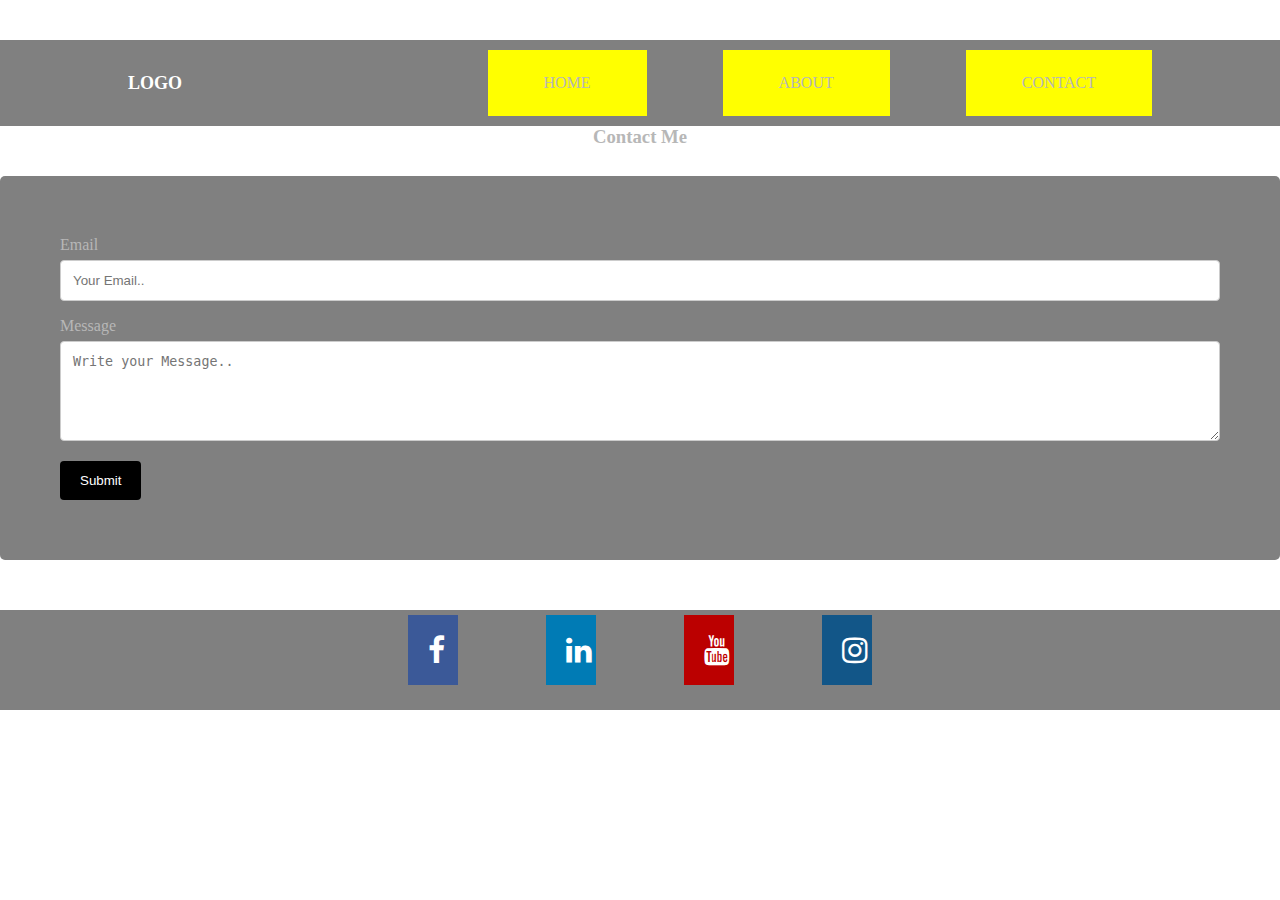
<file: contact.html>
<!DOCTYPE html>
<html lang="en">

<head>
    <meta charset="UTF-8">
    <meta http-equiv="X-UA-Compatible" content="IE=edge">
    <meta name="viewport" content="width=device-width, initial-scale=1.0">
    <link rel="stylesheet" href="https://cdnjs.cloudflare.com/ajax/libs/font-awesome/4.7.0/css/font-awesome.min.css">

    <title>Contact</title>
    <link rel="stylesheet" href="contact.css">
    <style>
        .fa {
            padding: 20px;
            font-size: 30px;
            width: 50px;
            text-align: center;
            text-decoration: none;
            margin: 5px 2px;
        }

        .fa:hover {
            opacity: 0.7;
        }

        .fa-facebook {
            background: #3B5998;
            color: white;
        }

        .fa-linkedin {
            background: #007bb5;
            color: white;
        }

        .fa-youtube {
            background: #bb0000;
            color: white;
        }

        .fa-instagram {
            background: #125688;
            color: white;
        }
    </style>
</head>

<body>

    <header style="margin-top: 40px;">
        <h4 class="logo">LOGO</h4>
        <nav class='nav1'>
			<a href="home.html" style="background-color: yellow;">Home</a>
			&nbsp;&nbsp;&nbsp;&nbsp;&nbsp;&nbsp;&nbsp;&nbsp;&nbsp;
			&nbsp;&nbsp;&nbsp;&nbsp;&nbsp;&nbsp;&nbsp;&nbsp;&nbsp;
			<a href="about.html" style="background-color: yellow;">About</a>
			&nbsp;&nbsp;&nbsp;&nbsp;&nbsp;&nbsp;&nbsp;&nbsp;&nbsp;
			&nbsp;&nbsp;&nbsp;&nbsp;&nbsp;&nbsp;&nbsp;&nbsp;&nbsp;
			<a href="contact.html" style="background-color: yellow;">Contact</a>
		</nav>
    </header>
    <div style="background-color: white; height: 50px;">
        <center>
            <h3>Contact Me</h3>
        </center>
    </div>


    <div class="container">
        <form">

            <label for="lname">Email</label>
            <input type="text" placeholder="Your Email..">


            <label for="subject">Message</label>
            <textarea placeholder="Write your Message.." style="height:100px;"></textarea>

            <input type="submit" value="Submit">
            </form>
    </div>
    <div style="background-color: white; height: 50px;">
        <center>
            <h3></h3>
        </center>
    </div>

    <div style="background-color: gray; height: 100px;">
        <center>
            <div></div>
            <a href="#" class="fa fa-facebook"></a>
            &nbsp;&nbsp;&nbsp;&nbsp;&nbsp;&nbsp;&nbsp;&nbsp;&nbsp;
            &nbsp;&nbsp;&nbsp;&nbsp;&nbsp;&nbsp;&nbsp;&nbsp;&nbsp;
            <a href="#" class="fa fa-linkedin"></a>
            &nbsp;&nbsp;&nbsp;&nbsp;&nbsp;&nbsp;&nbsp;&nbsp;&nbsp;
            &nbsp;&nbsp;&nbsp;&nbsp;&nbsp;&nbsp;&nbsp;&nbsp;&nbsp;
            <a href="#" class="fa fa-youtube"></a>
            &nbsp;&nbsp;&nbsp;&nbsp;&nbsp;&nbsp;&nbsp;&nbsp;&nbsp;
            &nbsp;&nbsp;&nbsp;&nbsp;&nbsp;&nbsp;&nbsp;&nbsp;&nbsp;
            <a href="#" class="fa fa-instagram"></a>
        </center>
    </div>
</body>

</html>
</file>
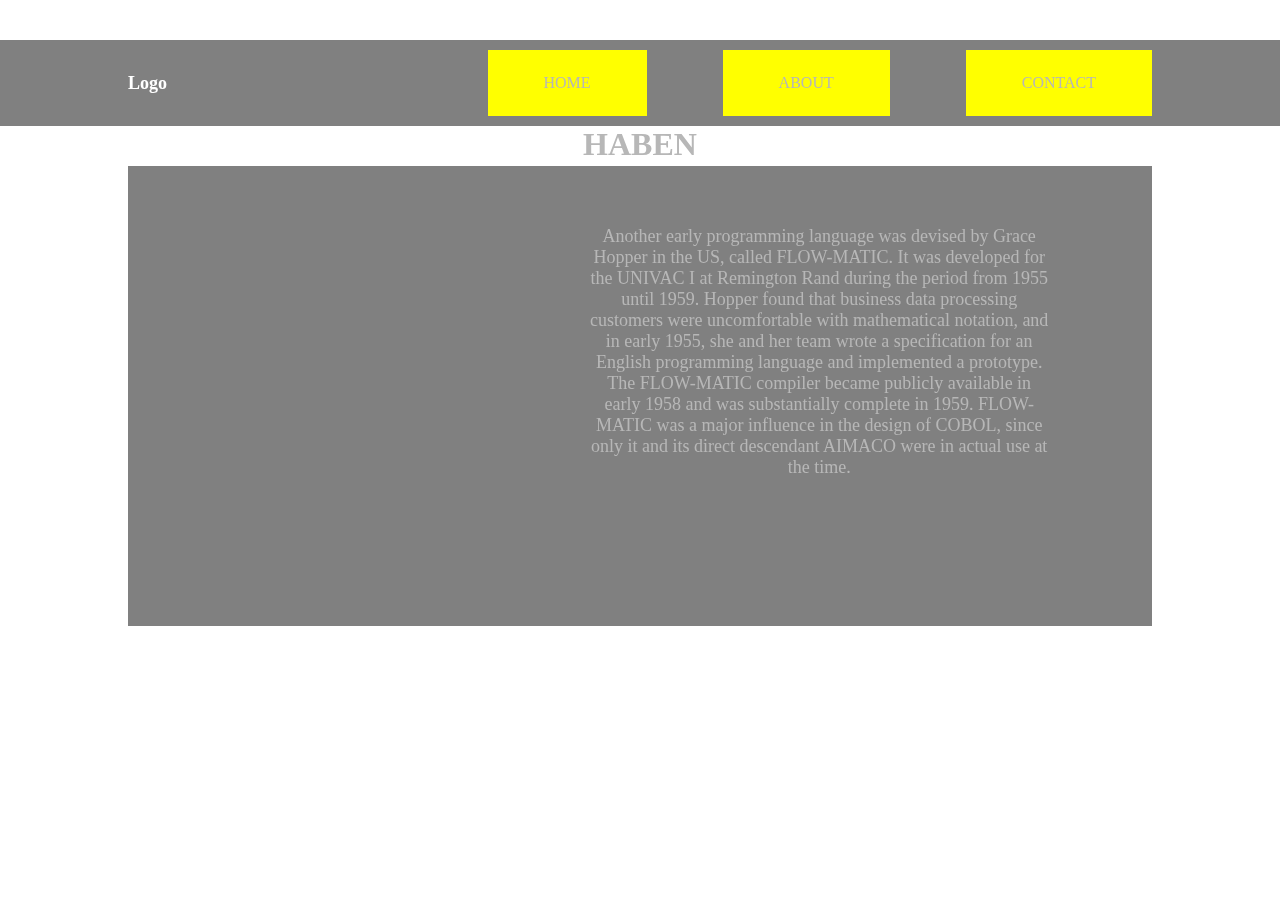
<file: home.html>
<!DOCTYPE html>
<html>

<head>
	<meta name="viewport" content="width=device-width, initial-scale=1">
	<link rel="stylesheet" href="home.css">
	<title>Home</title>
</head>

<body>

	<header style="margin-top: 40px;">
		<h4 class="logo">Logo</h4>
		<nav class='nav1'>
			<a href="home.html" style="background-color: yellow;">Home</a>
			&nbsp;&nbsp;&nbsp;&nbsp;&nbsp;&nbsp;&nbsp;&nbsp;&nbsp;
			&nbsp;&nbsp;&nbsp;&nbsp;&nbsp;&nbsp;&nbsp;&nbsp;&nbsp;
			<a href="about.html" style="background-color: yellow;">About</a>
			&nbsp;&nbsp;&nbsp;&nbsp;&nbsp;&nbsp;&nbsp;&nbsp;&nbsp;
			&nbsp;&nbsp;&nbsp;&nbsp;&nbsp;&nbsp;&nbsp;&nbsp;&nbsp;
			<a href="contact.html" style="background-color: yellow;">Contact</a>
		</nav>
	</header>
	<center>
<div style="width: 80%; height: 500px; background-color: gray;">
	<div style="width:100%; height: 40px;background-color:white" class="bg-faded">
		<center><h1>HABEN</h1></center>
	</div>
	<div style="float:left;width:45%; padding-top: 60px;" class="container">
		<center>
		<iframe width="80%" height="400px" src="https://www.youtube.com/embed/y881t8ilMyc" frameborder="0"
			allowfullscreen></iframe>
		</iframe>
	</center>
	</div>
	<div style="float:left; width:45%; padding-top: 60px; ">
		<p style="font-size: large;">Another early programming language was devised by Grace Hopper in the US, called FLOW-MATIC. It was developed for the UNIVAC I at Remington Rand during the period from 1955 until 1959. Hopper found that business data processing customers were uncomfortable with mathematical notation, and in early 1955, she and her team wrote a specification for an English programming language and implemented a prototype. The FLOW-MATIC compiler became publicly available in early 1958 and was substantially complete in 1959. FLOW-MATIC was a major influence in the design of COBOL, since only it and its direct descendant AIMACO were in actual use at the time.</p>
	</div>
</div>
</center>
</body>

</html>
</file>
<file: contact.css>
* {
    margin: 0;
    padding: 0;
    box-sizing: border-box;
    color: #b7b7b7;
}

header {
    display: flex;
    justify-content: space-between;
    align-items: center;
    padding: 10px 10%;
    background-color: gray;
}

.logo {
    cursor: pointer;
    color: white;
    font-size: large;
}

nav {
    display: flex;
    flex-flow: row nowrap;
    justify-content: space-evenly;
}

nav a {
    text-align: center;
    cursor: pointer;
    border-left: 10px;
    text-transform: uppercase;
    text-decoration: none;
    padding: 1.5rem 3.5rem;

}

.button {
    background-color: #302b2b;
    padding: 5px 10%;
    color: white;
}

input[type=text],
select,
textarea {
    width: 100%;
    padding: 12px;
    border: 1px solid #ccc;
    border-radius: 4px;
    box-sizing: border-box;
    margin-top: 6px;
    margin-bottom: 16px;
    resize: vertical;
}

input[type=submit] {
    background-color: black;
    color: white;
    padding: 12px 20px;
    border: none;
    border-radius: 4px;
    cursor: pointer;
}

.container {
    border-radius: 5px;
    background-color: gray;
    padding: 60px;

}
</file>
<file: home.css>
* {
    margin: 0;
    padding: 0;
    box-sizing: border-box;
    color: #b7b7b7;
  }
  
  header {
    display: flex;
    justify-content: space-between;
    align-items: center;
    padding: 10px 10%;
    background-color: gray;
  }
  
  .logo {
    cursor: pointer;
    color: white;
    font-size: large;
  }
  
  nav {
    display: flex;
    flex-flow: row nowrap;
    justify-content: space-evenly;
  }
  
  nav a {
    text-align: center;
    cursor: pointer;
    border-left: 10px;
    text-transform: uppercase;
    text-decoration: none;
    padding: 1.5rem 3.5rem;
   
  }
  
  .button {
    background-color: #302b2b;
    padding: 5px 10%;
    color: white;
  }
  
  .container img {
    width: 70%;
  }
  
  .thin-black-border {
    border-color: black;
    border-width: 05px;
    border-style: solid;
  }
</file>
